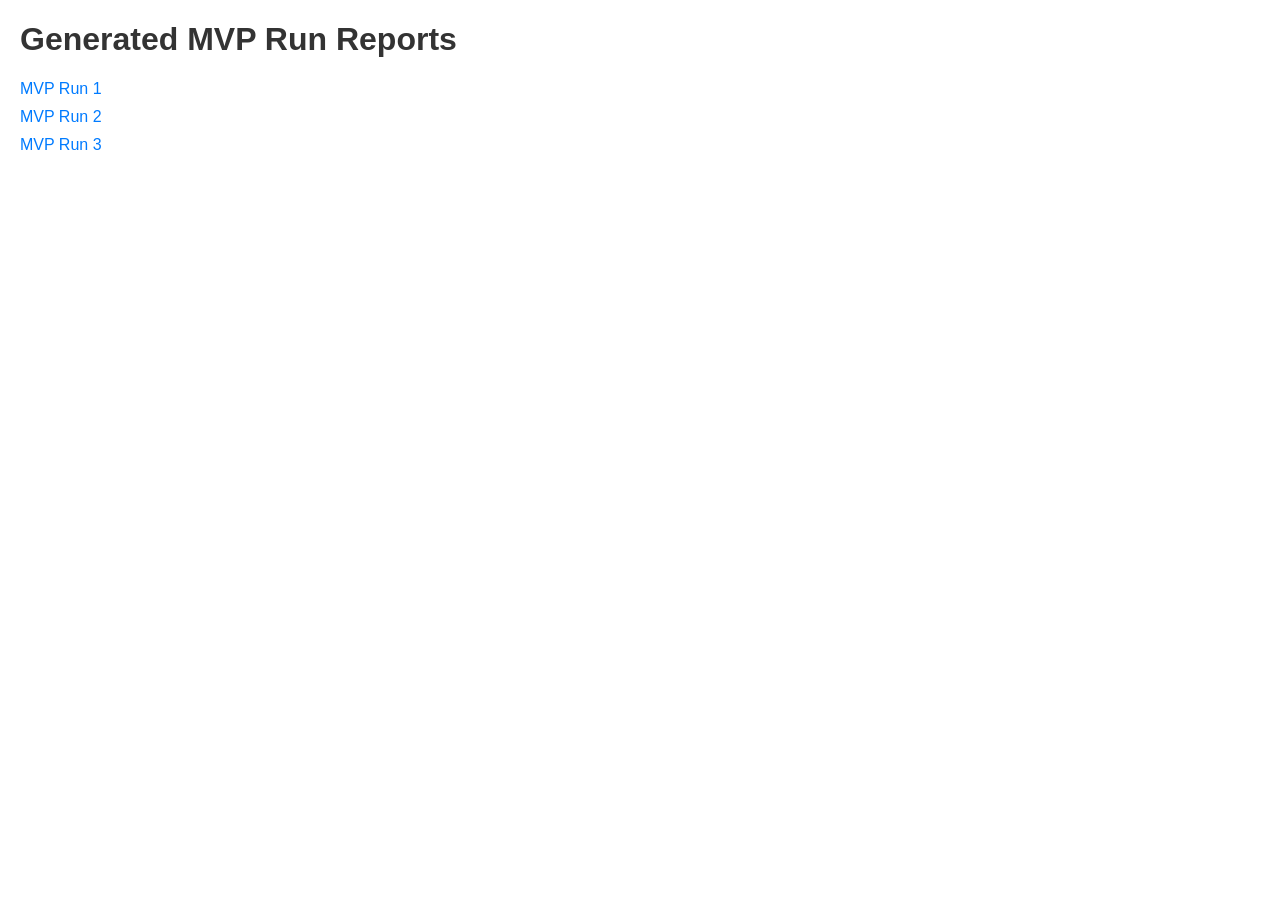
<file: doc/index.html>
<!DOCTYPE html>
<html lang="en">
<head>
    <meta charset="UTF-8">
    <meta name="viewport" content="width=device-width, initial-scale=1.0">
    <title>MVP Reports</title>
    <style>
        body { font-family: sans-serif; margin: 20px; }
        h1 { color: #333; }
        ul { list-style-type: none; padding: 0; }
        li { margin-bottom: 10px; }
        a { text-decoration: none; color: #007bff; }
        a:hover { text-decoration: underline; }
    </style>
</head>
<body>
    <h1>Generated MVP Run Reports</h1>
    <ul id="mvp-report-links">
        <li><a href="tables/mvp_run_1.html">MVP Run 1</a></li>
        <li><a href="tables/mvp_run_2.html">MVP Run 2</a></li>
        <li><a href="tables/mvp_run_3.html">MVP Run 3</a></li>
        <!-- Links to MVP run reports will be added here -->
    </ul>
</body>
</html>
</file>
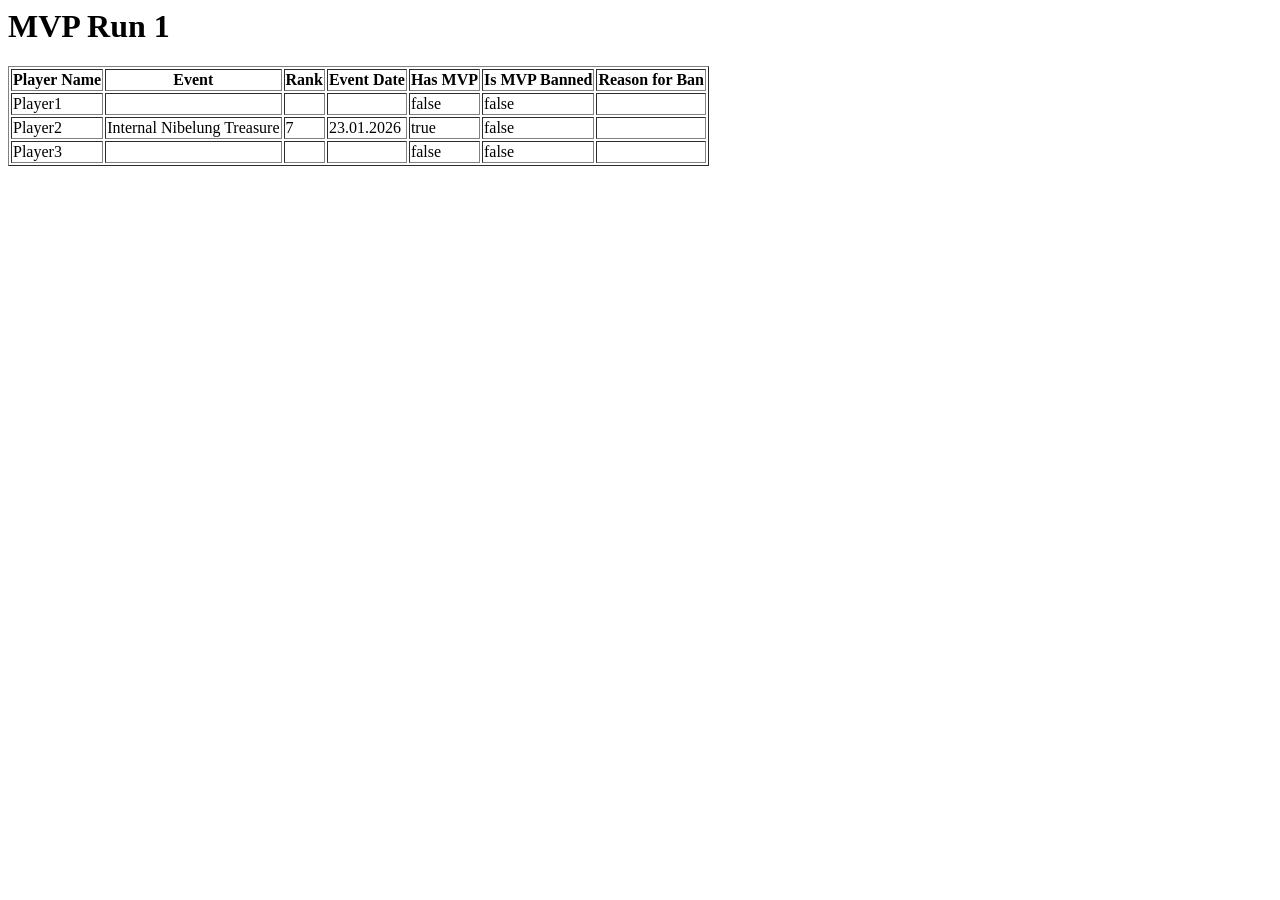
<file: doc/tables/mvp_run_1.html>
<html>
<head><title>MVP Run 1</title></head>
<body>
<h1>MVP Run 1</h1>
<table border="1">
<tr><th>Player Name</th><th>Event</th><th>Rank</th><th>Event Date</th><th>Has MVP</th><th>Is MVP Banned</th><th>Reason for Ban</th></tr>
<tr><td>Player1</td><td></td><td></td><td></td><td>false</td><td>false</td><td></td></tr>
<tr><td>Player2</td><td>Internal Nibelung Treasure</td><td>7</td><td>23.01.2026</td><td>true</td><td>false</td><td></td></tr>
<tr><td>Player3</td><td></td><td></td><td></td><td>false</td><td>false</td><td></td></tr>
</table>
</body>
</html>
</file>
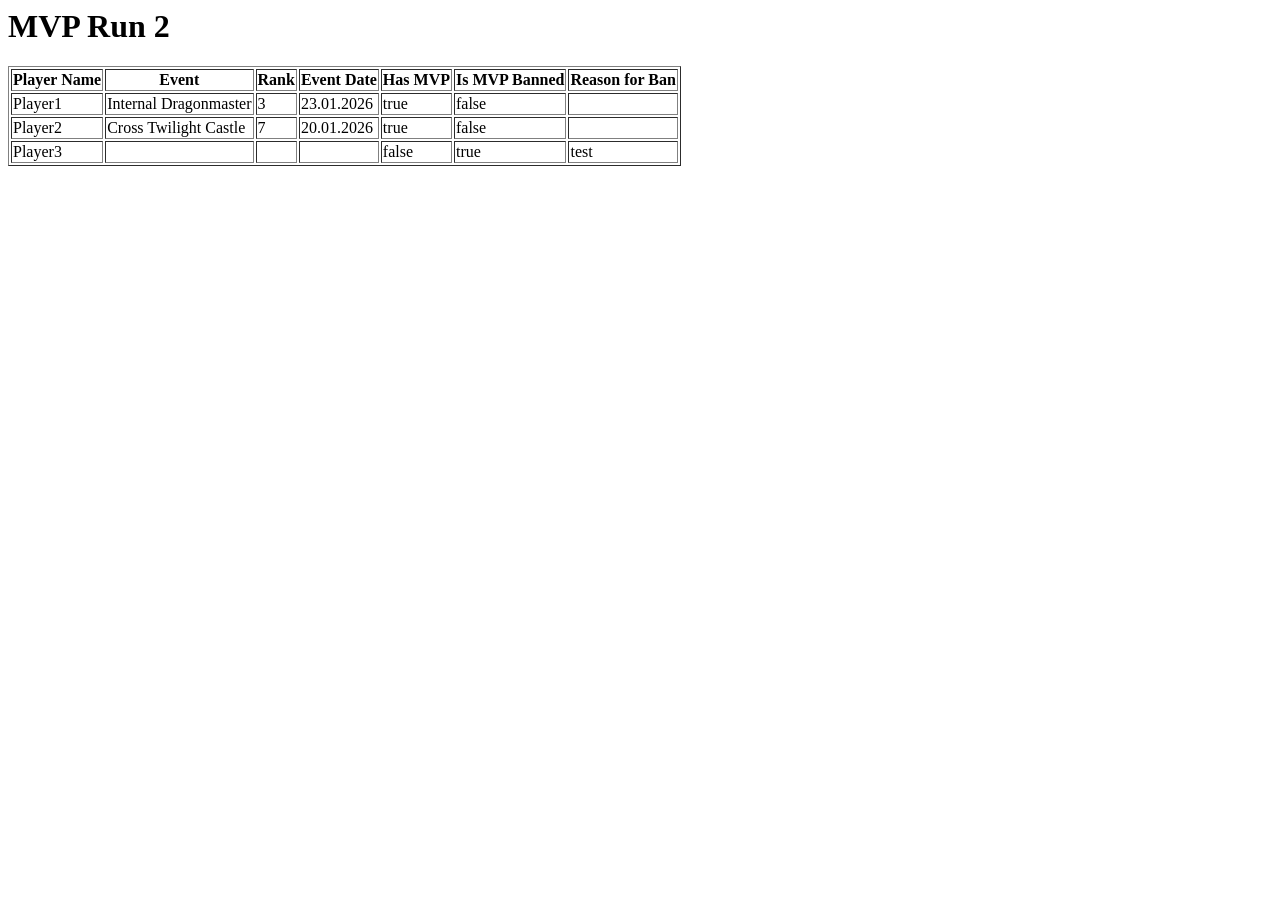
<file: doc/tables/mvp_run_2.html>
<html>
<head><title>MVP Run 2</title></head>
<body>
<h1>MVP Run 2</h1>
<table border="1">
<tr><th>Player Name</th><th>Event</th><th>Rank</th><th>Event Date</th><th>Has MVP</th><th>Is MVP Banned</th><th>Reason for Ban</th></tr>
<tr><td>Player1</td><td>Internal Dragonmaster</td><td>3</td><td>23.01.2026</td><td>true</td><td>false</td><td></td></tr>
<tr><td>Player2</td><td>Cross Twilight Castle</td><td>7</td><td>20.01.2026</td><td>true</td><td>false</td><td></td></tr>
<tr><td>Player3</td><td></td><td></td><td></td><td>false</td><td>true</td><td>test</td></tr>
</table>
</body>
</html>
</file>
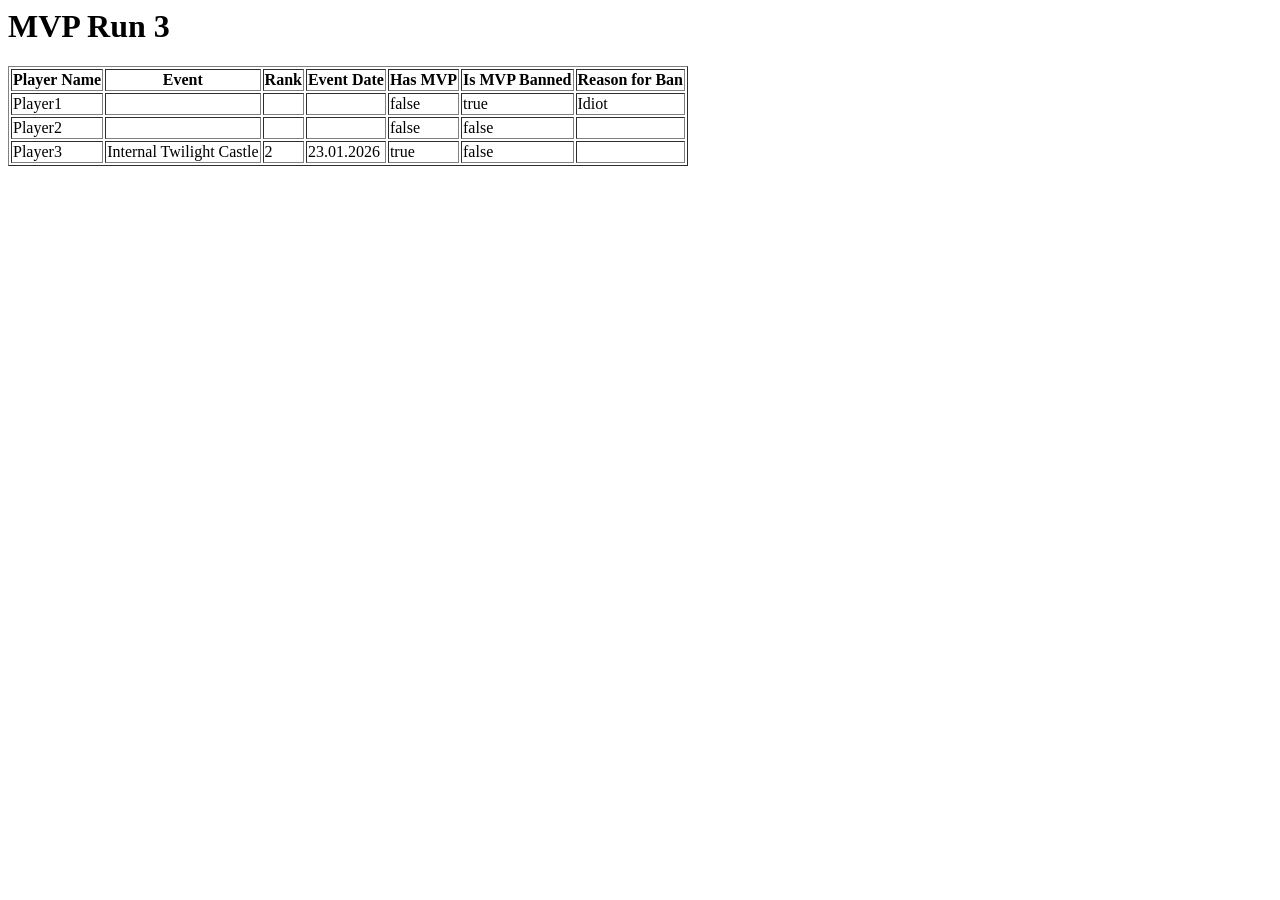
<file: doc/tables/mvp_run_3.html>
<html>
<head><title>MVP Run 3</title></head>
<body>
<h1>MVP Run 3</h1>
<table border="1">
<tr><th>Player Name</th><th>Event</th><th>Rank</th><th>Event Date</th><th>Has MVP</th><th>Is MVP Banned</th><th>Reason for Ban</th></tr>
<tr><td>Player1</td><td></td><td></td><td></td><td>false</td><td>true</td><td>Idiot</td></tr>
<tr><td>Player2</td><td></td><td></td><td></td><td>false</td><td>false</td><td></td></tr>
<tr><td>Player3</td><td>Internal Twilight Castle</td><td>2</td><td>23.01.2026</td><td>true</td><td>false</td><td></td></tr>
</table>
</body>
</html>
</file>
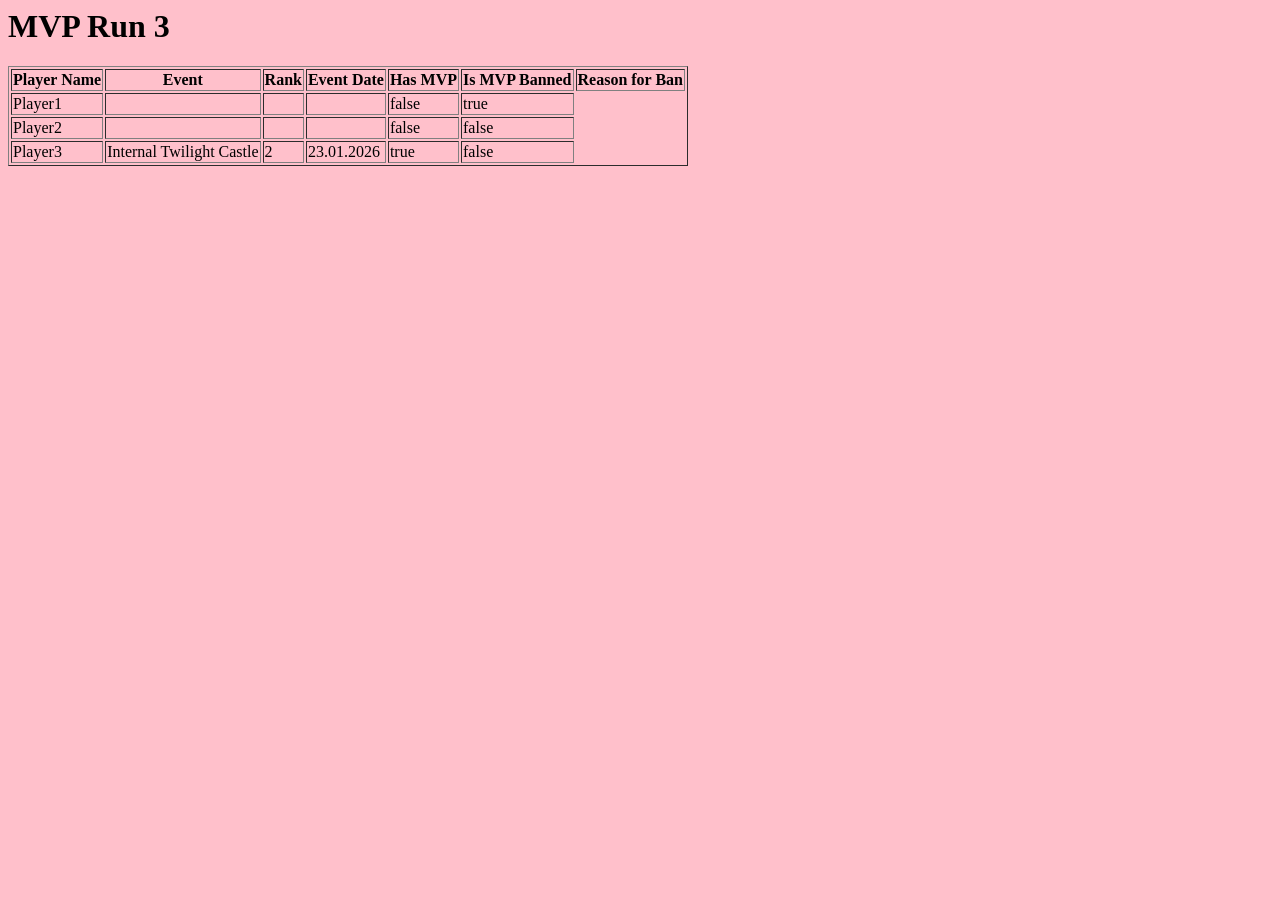
<file: docs/tables/mvp_run_3.html>
<html>
<head><title>MVP Run 3</title><link rel="stylesheet" type="text/css" href="../styles/style.css"></head>
<body>
<h1>MVP Run 3</h1>
<table border="1">
<tr><th>Player Name</th><th>Event</th><th>Rank</th><th>Event Date</th><th>Has MVP</th><th>Is MVP Banned</th><th>Reason for Ban</th></tr>
<tr><td>Player1</td><td></td><td></td><td></td><td>false</td><td>true</td></tr>
<tr><td>Player2</td><td></td><td></td><td></td><td>false</td><td>false</td></tr>
<tr><td>Player3</td><td>Internal Twilight Castle</td><td>2</td><td>23.01.2026</td><td>true</td><td>false</td></tr>
</table>
</body>
</html>
</file>
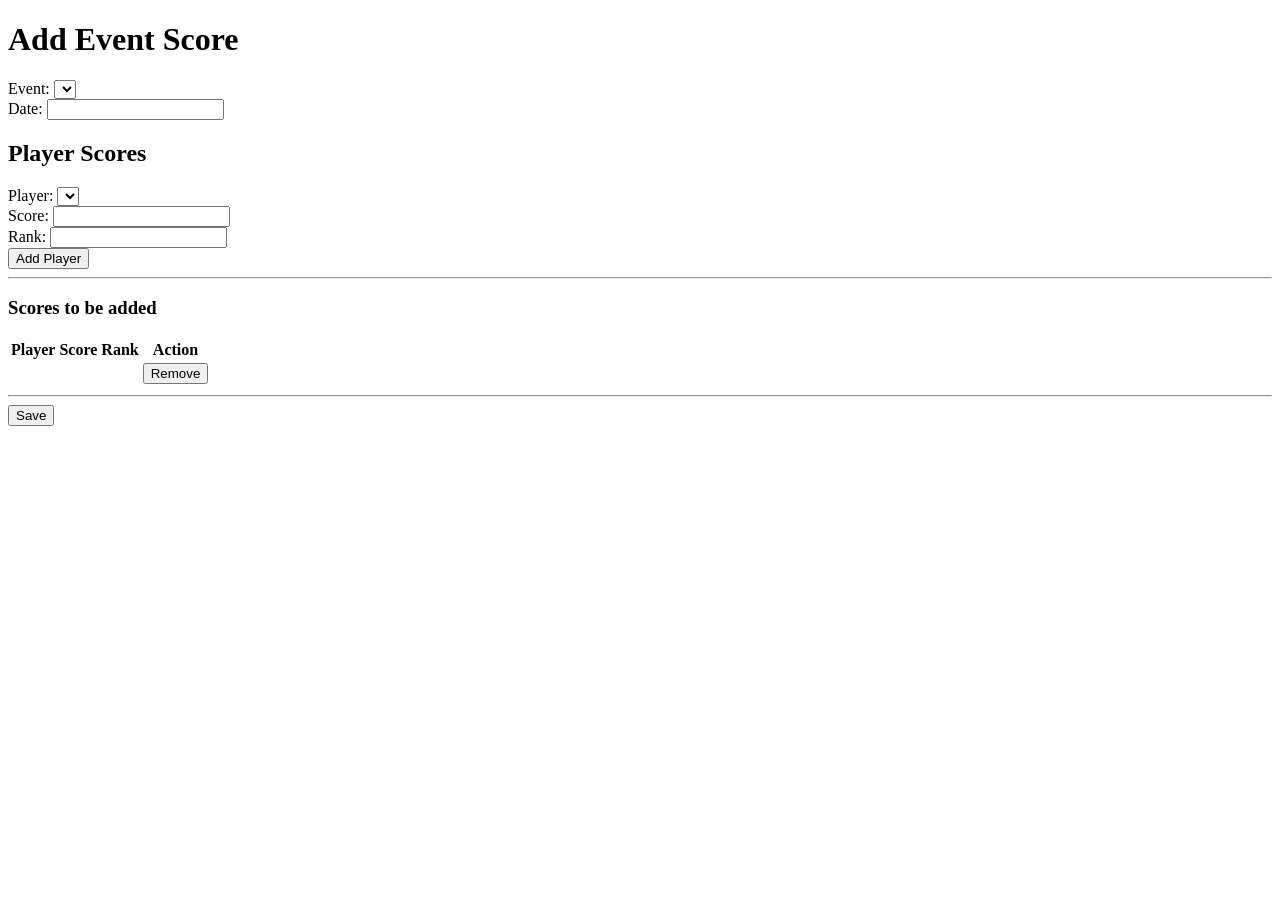
<file: target/classes/de/elevengamer/pages/AddEventScorePage.html>
<!DOCTYPE html>
<html xmlns:wicket="http://wicket.apache.org">
<head>
    <title>Add Event Score</title>
</head>
<body>
    <h1>Add Event Score</h1>
    <form wicket:id="form">
        <div wicket:id="feedback"></div>
        <div>
            <label>Event:</label>
            <select wicket:id="event"></select>
        </div>
        <div>
            <label>Date:</label>
            <input type="text" wicket:id="date" />
        </div>
        <h2>Player Scores</h2>
        <div>
            <label>Player:</label>
            <select wicket:id="player"></select>
        </div>
        <div>
            <label>Score:</label>
            <input type="text" wicket:id="score" />
        </div>
        <div>
            <label>Rank:</label>
            <input type="number" wicket:id="rank" />
        </div>
        <button wicket:id="addPlayer">Add Player</button>
        <hr/>
        <h3>Scores to be added</h3>
        <table>
            <thead>
                <tr>
                    <th>Player</th>
                    <th>Score</th>
                    <th>Rank</th>
                    <th>Action</th>
                </tr>
            </thead>
            <tbody>
                <tr wicket:id="scores">
                    <td><span wicket:id="playername"></span></td>
                    <td><span wicket:id="playerscore"></span></td>
                    <td><span wicket:id="playerrank"></span></td>
                    <td><button wicket:id="remove">Remove</button></td>
                </tr>
            </tbody>
        </table>
        <hr/>
        <button wicket:id="save">Save</button>
    </form>
</body>
</html>
</file>
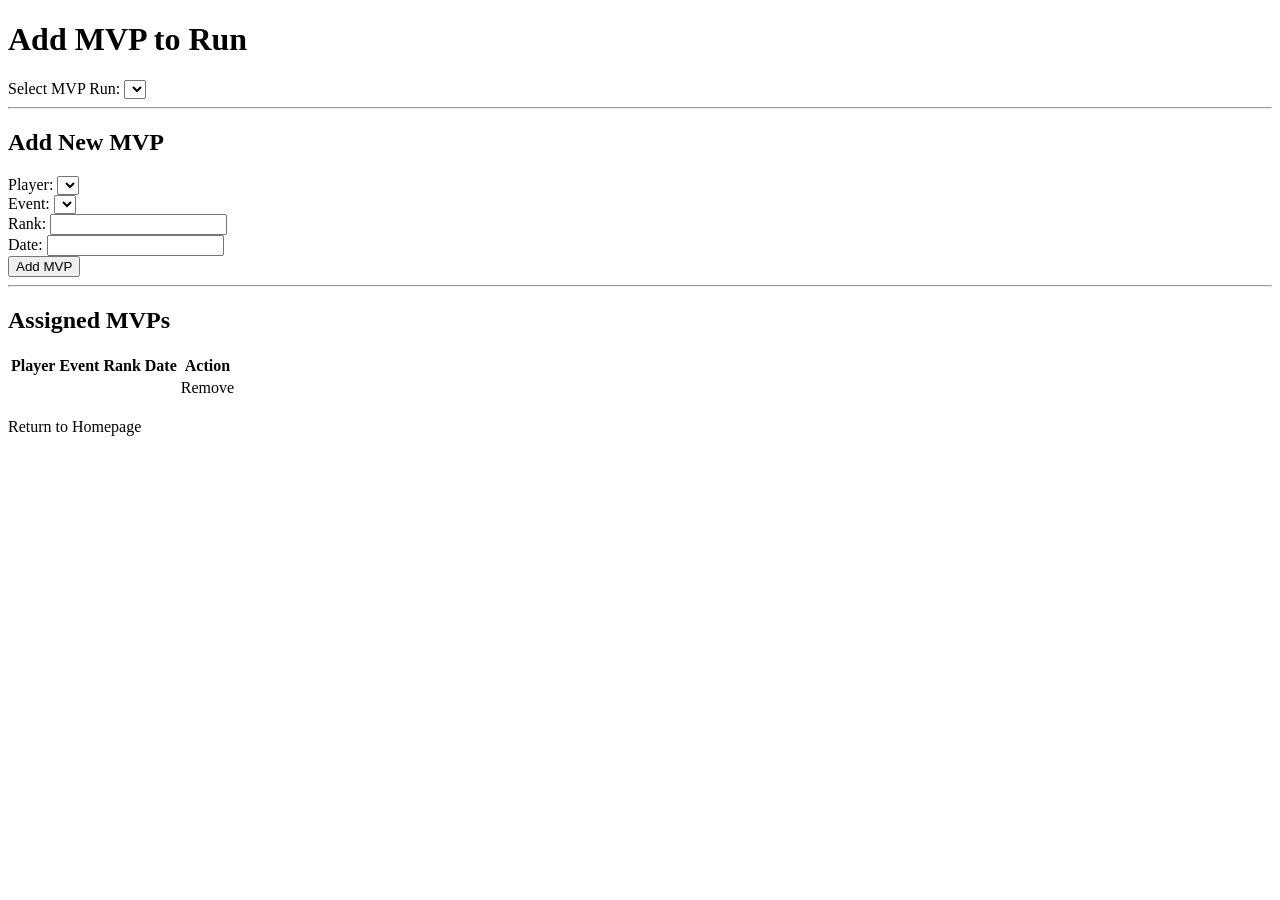
<file: target/classes/de/elevengamer/pages/AddMvpPage.html>
<!DOCTYPE html>
<html xmlns:wicket="http://wicket.apache.org">
<head>
    <meta charset="utf-8" />
    <title>Add MVP</title>
</head>
<body>
    <h1>Add MVP to Run</h1>

    <div wicket:id="feedback"></div>

    <div>
        <label>Select MVP Run:</label>
        <select wicket:id="runsDropDown"></select>
    </div>

    <div wicket:id="mvpContainer">
        <hr/>
        <h2>Add New MVP</h2>
        <form wicket:id="addMvpForm">
            <div>
                <label>Player:</label>
                <select wicket:id="playersDropDown"></select>
            </div>
            <div>
                <label>Event:</label>
                <select wicket:id="eventsDropDown"></select>
            </div>
            <div>
                <label>Rank:</label>
                <input wicket:id="rankInput" type="number" />
            </div>
            <div>
                <label>Date:</label>
                <input wicket:id="dateInput" type="text" />
            </div>
            <button wicket:id="addMvpButton" type="submit">Add MVP</button>
        </form>

        <hr/>
        <h2>Assigned MVPs</h2>
        <table wicket:id="assignedMvpsListContainer">
            <thead>
                <tr>
                    <th>Player</th>
                    <th>Event</th>
                    <th>Rank</th>
                    <th>Date</th>
                    <th>Action</th>
                </tr>
            </thead>
            <tbody>
                <tr wicket:id="assignedMvpsListView">
                    <td wicket:id="playerName"></td>
                    <td wicket:id="event"></td>
                    <td wicket:id="rank"></td>
                    <td wicket:id="eventDate"></td>
                    <td><a wicket:id="removeMvpLink">Remove</a></td>
                </tr>
            </tbody>
        </table>
    </div>
    <br/>
    <a wicket:id="homePageLink">Return to Homepage</a>
</body>
</html>
</file>
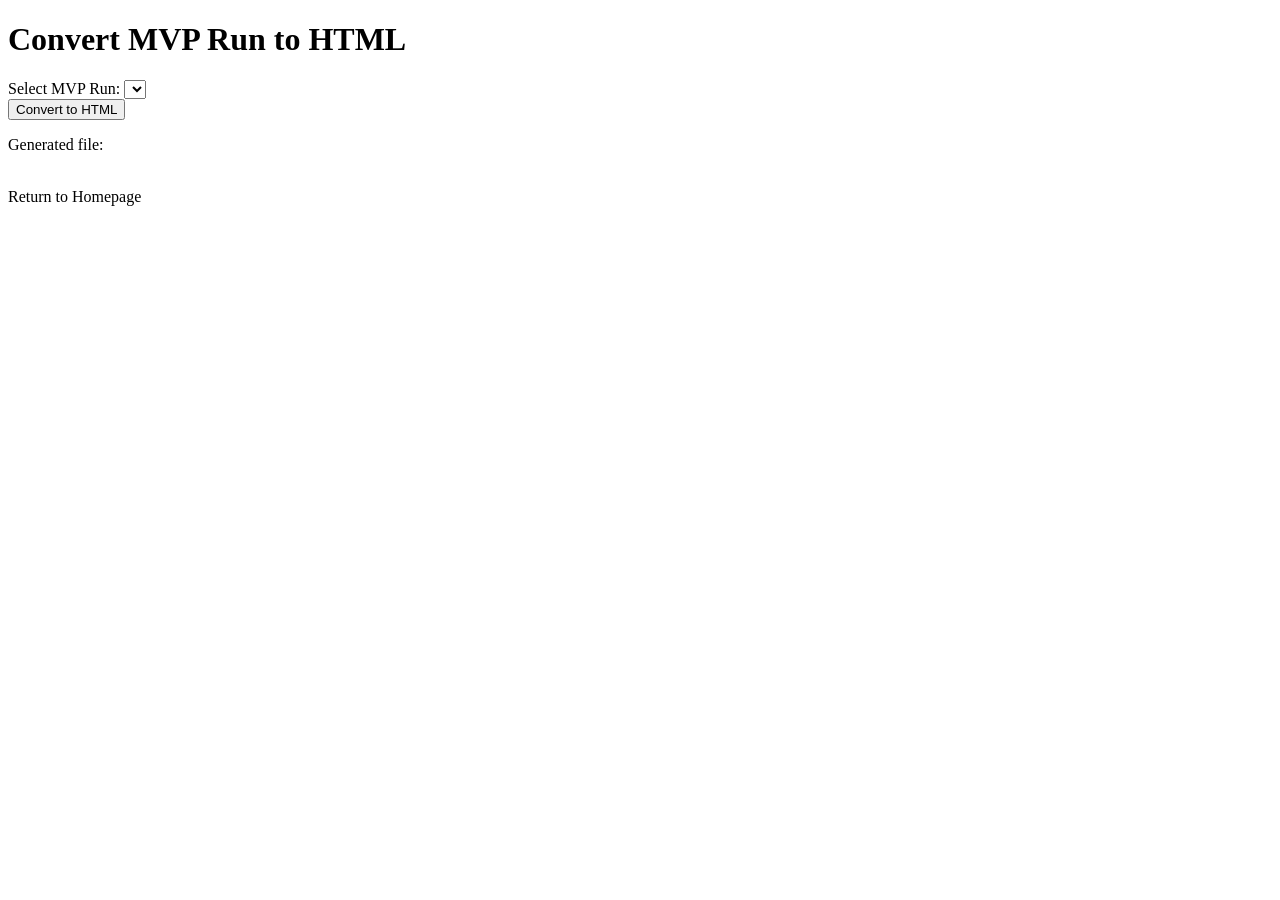
<file: target/classes/de/elevengamer/pages/ConvertRunToHtmlPage.html>
<!DOCTYPE html>
<html xmlns:wicket="http://wicket.apache.org">
<head>
    <meta charset="utf-8" />
    <title>Convert MVP Run to HTML</title>
</head>
<body>
    <h1>Convert MVP Run to HTML</h1>

    <div wicket:id="feedback"></div>

    <div>
        <label>Select MVP Run:</label>
        <select wicket:id="runsDropDown"></select>
    </div>

    <form wicket:id="convertForm">
        <button wicket:id="convertButton" type="submit">Convert to HTML</button>
    </form>

    <div wicket:id="generatedFileLinkContainer">
        <p>Generated file: <a wicket:id="generatedFileLink"></a></p>
    </div>

    <br/>
    <a wicket:id="homePageLink">Return to Homepage</a>

</body>
</html>
</file>
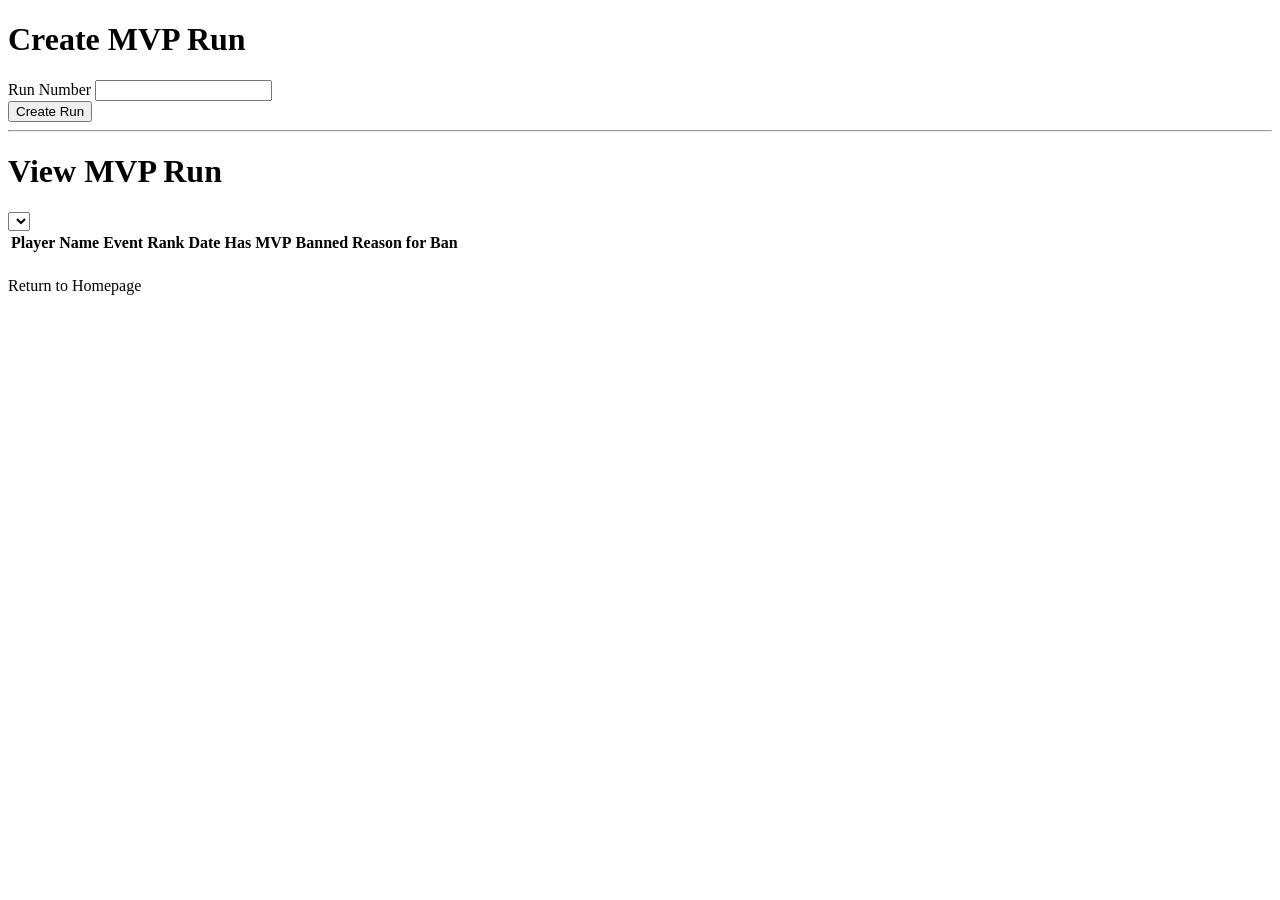
<file: target/classes/de/elevengamer/pages/CreateMvpRunPage.html>
<!DOCTYPE html>
<html xmlns:wicket="http://wicket.apache.org">
<head>
    <meta charset="utf-8" />
    <title>Create MVP Run</title>
</head>
<body>
    <h1>Create MVP Run</h1>
    <form wicket:id="form">
        <div>
            <label for="runId">Run Number</label>
            <input wicket:id="runId" type="text" id="runId" />
        </div>
        <button type="submit">Create Run</button>
    </form>

    <hr/>

    <h1>View MVP Run</h1>
    <select wicket:id="runs"></select>

    <table wicket:id="mvpStatesTable">
        <thead>
            <tr>
                <th>Player Name</th>
                <th>Event</th>
                <th>Rank</th>
                <th>Date</th>
                <th>Has MVP</th>
                <th>Banned</th>
                <th>Reason for Ban</th>
            </tr>
        </thead>
        <tbody>
            <tr wicket:id="mvpStates">
                <td wicket:id="playerName"></td>
                <td wicket:id="event"></td>
                <td wicket:id="rank"></td>
                <td wicket:id="eventDate"></td>
                <td wicket:id="hasMvp"></td>
                <td wicket:id="isMvpBanned"></td>
                <td wicket:id="reasonForBan"></td>
            </tr>
        </tbody>
    </table>
    <br/>
    <a wicket:id="homePageLink">Return to Homepage</a>
</body>
</html>
</file>
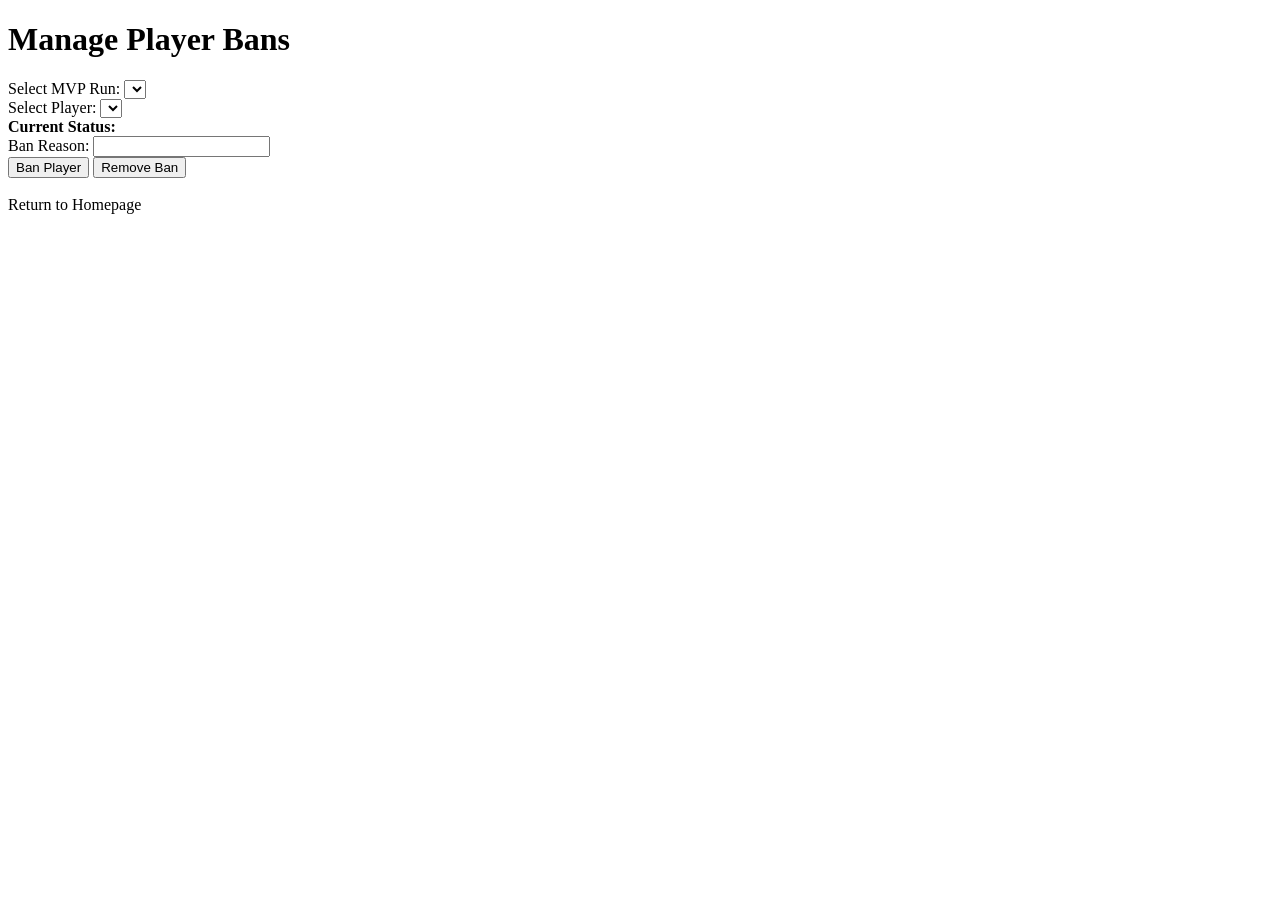
<file: target/classes/de/elevengamer/pages/ManageBanPage.html>
<!DOCTYPE html>
<html xmlns:wicket="http://wicket.apache.org">
<head>
    <meta charset="utf-8" />
    <title>Manage Bans</title>
</head>
<body>
    <h1>Manage Player Bans</h1>

    <div wicket:id="feedback"></div>

    <form wicket:id="banForm">
        <div>
            <label>Select MVP Run:</label>
            <select wicket:id="runsDropDown"></select>
        </div>

        <div wicket:id="playerSelectionContainer">
            <div>
                <label>Select Player:</label>
                <select wicket:id="playersDropDown"></select>
            </div>

            <div>
                <strong>Current Status:</strong> <span wicket:id="banStatusLabel"></span>
            </div>

            <div>
                <label for="reason">Ban Reason:</label>
                <input wicket:id="reasonInput" type="text" id="reason" />
            </div>

            <button wicket:id="banButton" type="submit">Ban Player</button>
            <button wicket:id="removeBanButton" type="submit">Remove Ban</button>
        </div>
    </form>
    <br/>
    <a wicket:id="homePageLink">Return to Homepage</a>
</body>
</html>
</file>
<file: docs/styles/style.css>
body{
background: pink;
}
</file>
